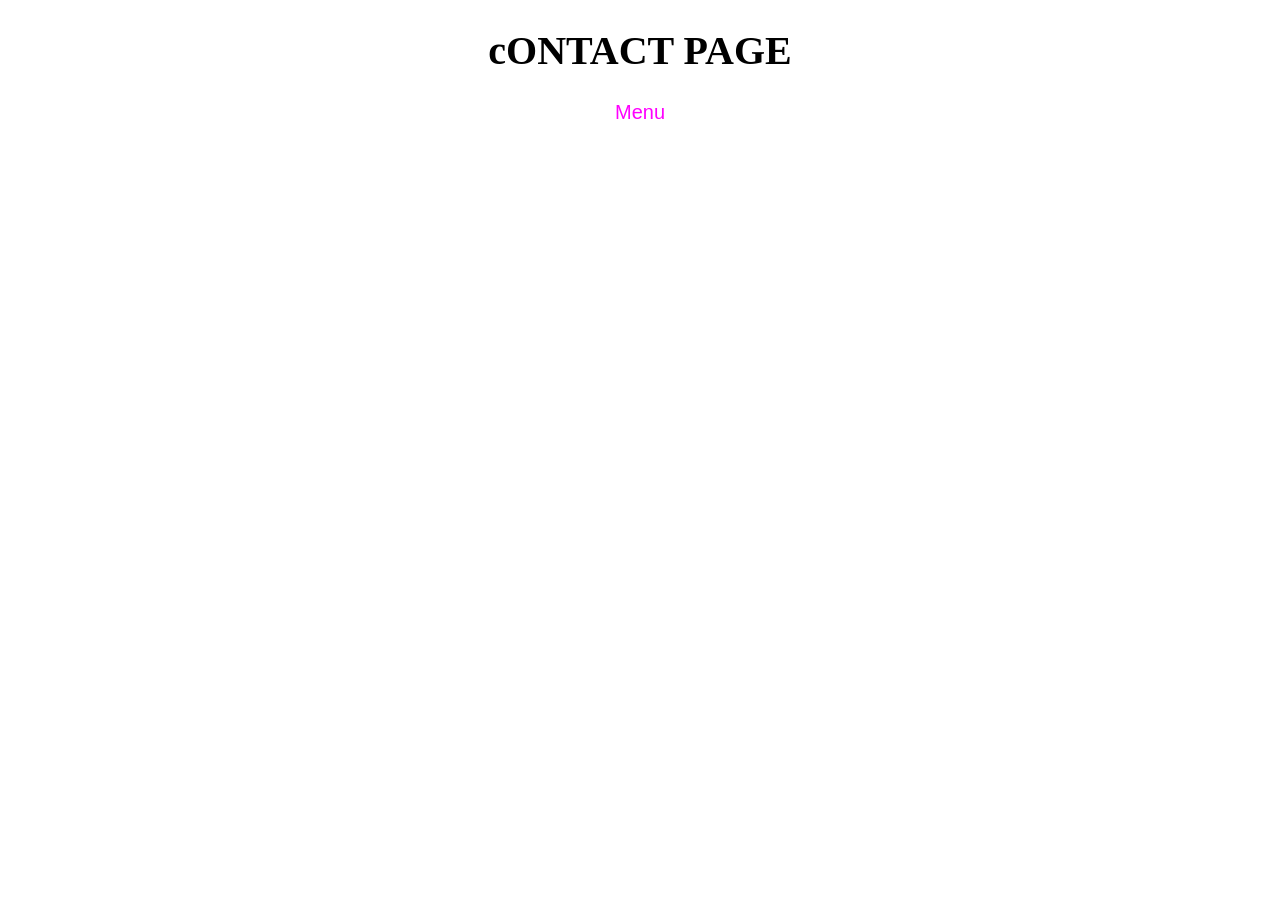
<file: contact.html>
<!DOCTYPE html>
<html lang="en">
<head>
    <meta charset="UTF-8">
    <meta name="viewport" content="width=device-width, initial-scale=1.0">
    <title>Document</title>
    <link rel="stylesheet" href="styles.css">
</head>
<body>
    <H1>cONTACT PAGE</H1>
    <a href="index.html">Menu</a>
</body>
</html>
</file>
<file: styles.css>
a{
    color: magenta;
    font-family: Arial, Helvetica, sans-serif;
    text-decoration: none;
   
    transition: all 0.3s ease;

}
a:hover{
    border: 2px solid black;
    border-radius: 7px;
     background-color: rgb(22, 174, 224);
}
h3{
    color: red;
    font-family: Arial, Helvetica, sans-serif;
}
a:hover{
    color: blue;
}
h2{
    color: green;
    font-family: Arial, Helvetica, sans-serif;
}
body{
    width: 100%;
    font-size: 20px;
    color: black;
    background-color: white;
    padding: auto;
    margin: 0;
    text-align: center;
}
nav{
    display: flex;
    justify-content: space-evenly;
    background-color:firebrick;
    margin:auto;
    padding:0px;
    position:fixed;
    width:100%;
    
}
img{
    height:100vh;
    width:100vh;
}
/*div{
    height:100vh;
    width:100vh;
    display:flex;
    justify-content:space-evenly;
    padding-left:100px;
    display-content:center;
}
*/
div{
    border: 2px dashed  black;
    background-color: lightblue;
    border-radius: 10px;
    padding:1px;
    transition: all 0.3s ease;
}
video{
    height:360px;
    width:640px;
}
section{
    height:100vh;
    width:100vw;
    font-size:100px;
    display:flex;
    justify-content:center;
    align-items:center;
    
}
#contact{
    background-color:lightblue;
}
#about{
    background-color:lightgreen;
}   
#sumukh{
    background-color:lightyellow;
}
div:hover{
    transform: scale(2.0);
    transform:rotate(180deg);

}
</file>
